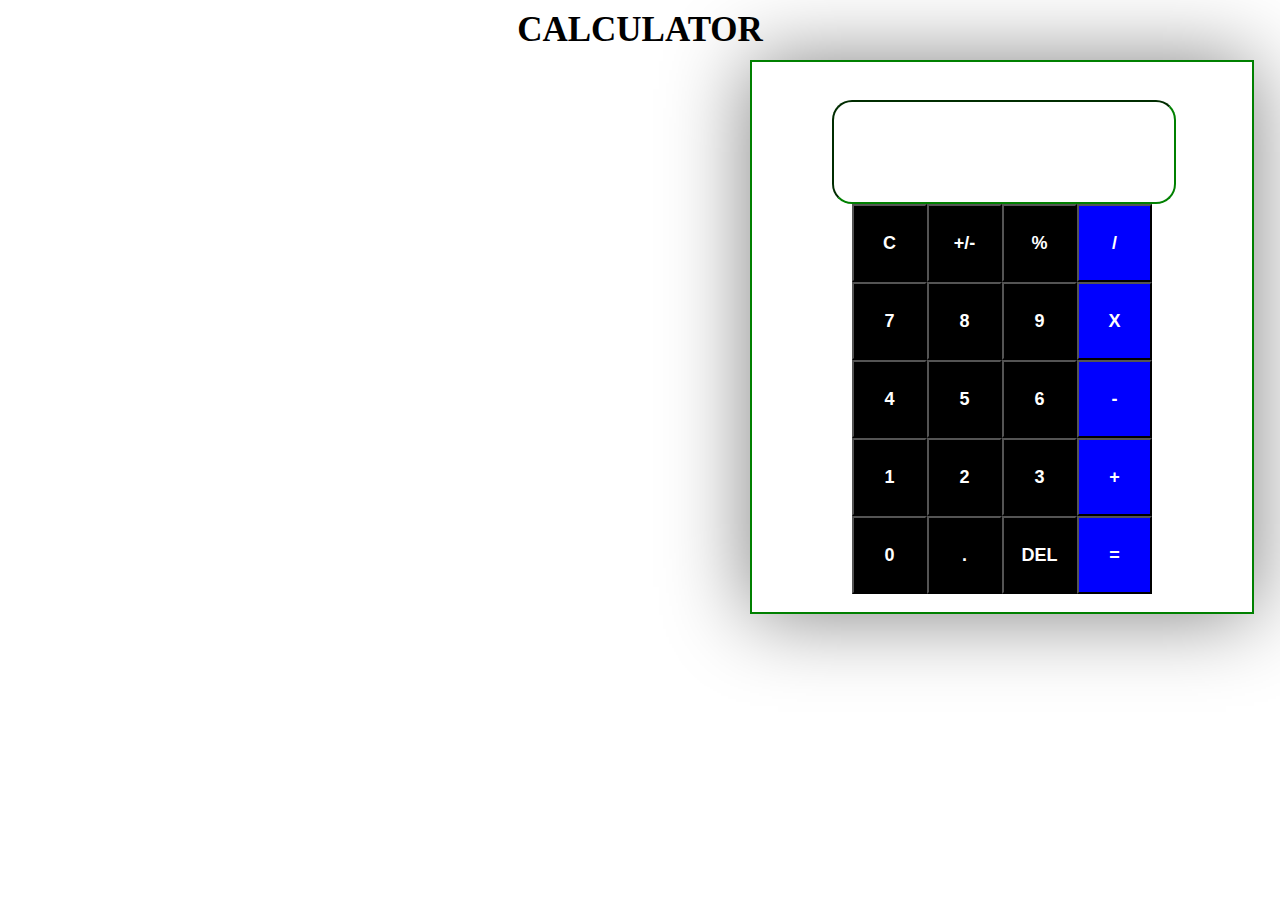
<file: Index.html>
<!DOCTYPE html>
<html lang="en">
<head>
	<meta charset="UTF-8">
	<meta name="viewport" content="width=device-width, initial-scale=1.0">
	<title>Calculator making  </title>
	<link rel="stylesheet" href="style.css">
	<link href="https://fonts.googleapis.com/css2?family=Oswald:wght@600&display=swap" rel="stylesheet">
</head>
<body>
	<h1>CALCULATOR</h1>
	<div class="container">
		<div class="cal-head">
			<input id="result" type="text"  maxlength="20">
		</div>
		     <div class="cal-body">
		     	<div>
		     	<input type="button" class="bttn" value="C">
		     	<input type="button" class="bttn" value="+/-">
			    <input type="button" class="bttn" value="%">
			    <input type="button" class="bttn bttn-style" value="/">
                </div>

		        <div>
			    <input type="button" class="bttn" value="7">
			    <input type="button" class="bttn" value="8">
			    <input type="button" class="bttn" value="9">
			    <input type="button" class="bttn bttn-style" value="X">
			    </div>
                <div>
                <input type="button" class="bttn" value="4">
			    <input type="button" class="bttn" value="5">
		    	<input type="button" class="bttn" value="6">
			    <input type="button" class="bttn bttn-style" value="-">
		        </div>

		        <div>
		     	<input type="button" class="bttn" value="1">
		     	<input type="button" class="bttn" value="2">
		    	<input type="button" class="bttn" value="3">
			    <input type="button" class="bttn bttn-style" value="+">
	        	</div>

	         	<div>
			    <input type="button" class="bttn" value="0">
			    <input type="button" class="bttn" value=".">
			    <input type="button" class="bttn" value="DEL">
			    <input type="button" class="bttn bttn-style" value="=">
		        </div>
		     </div>   	
	</div>
	
</body>
</html>
</file>
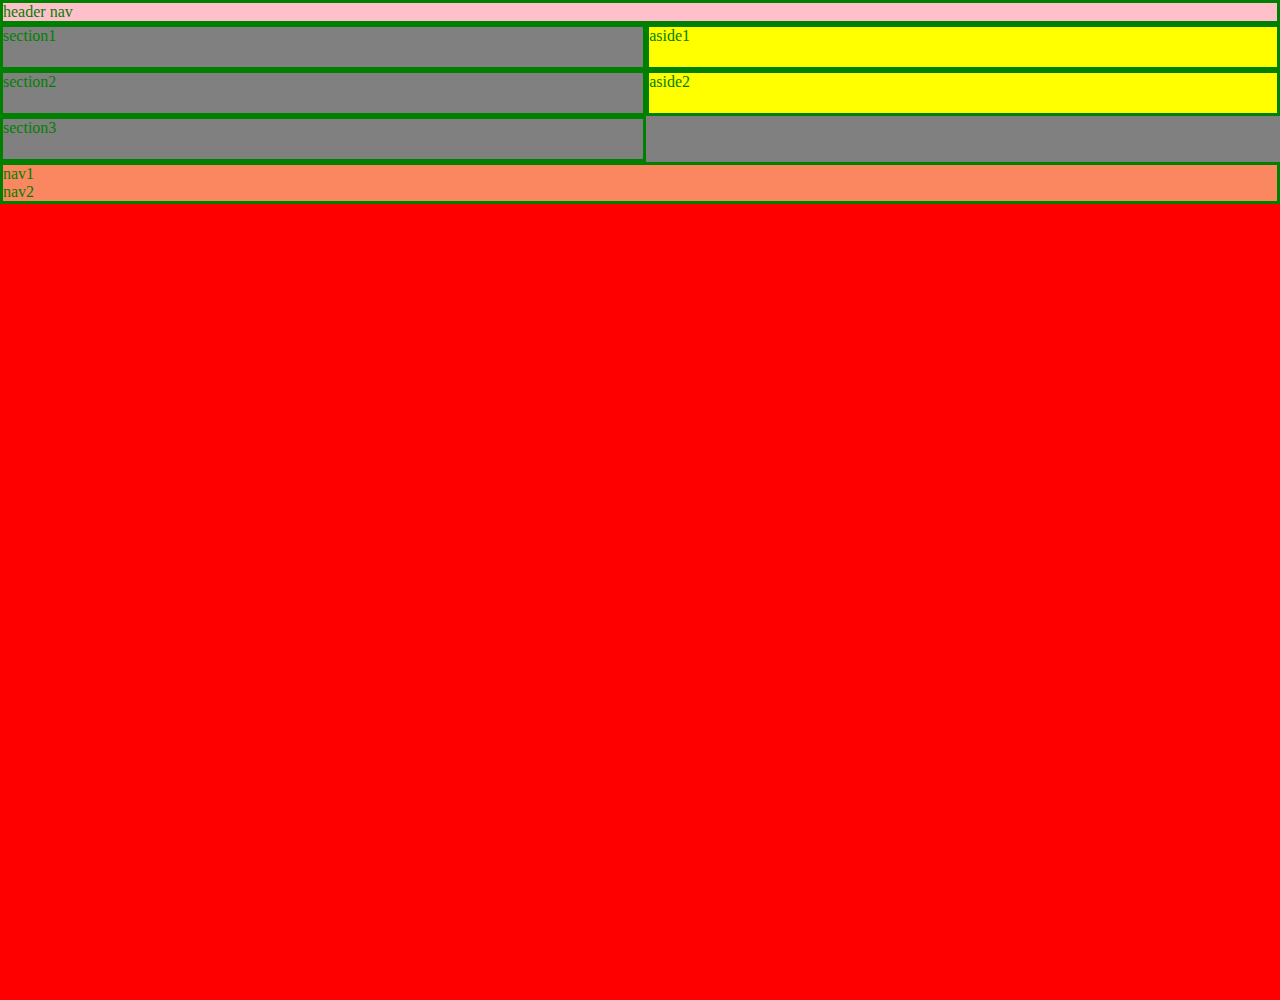
<file: grid.html>
<!DOCTYPE html>
<html lang="en">
<head>
	<meta charset="UTF-8">
	<meta name="viewport" content="width=device-width, initial-scale=1.0">
	<title>Grid Layout </title>
	<link rel="stylesheet" href="grid-style.css">
	<link href="https://fonts.googleapis.com/css2?family=Oswald:wght@600&display=swap" rel="stylesheet">
</head>
<body>
	<div class="container">
		<header>
			<nav>header nav</nav>
			
		</header>
		<main>
			<article>
				<section id ="sec1"> section1</section>
				<section id="sec2"> section2</section>
				<section id="sec3">section3</section>

				<aside id="aside1">aside1</aside>
				<aside id="aside2">aside2</aside> 
			</article>
		</main>

		<footer>
			<nav id="nav1"> nav1</nav>
			<nav id="nav2"> nav2</nav>
			
		</footer>
		
	</div>
	
</body>
</html>
</file>
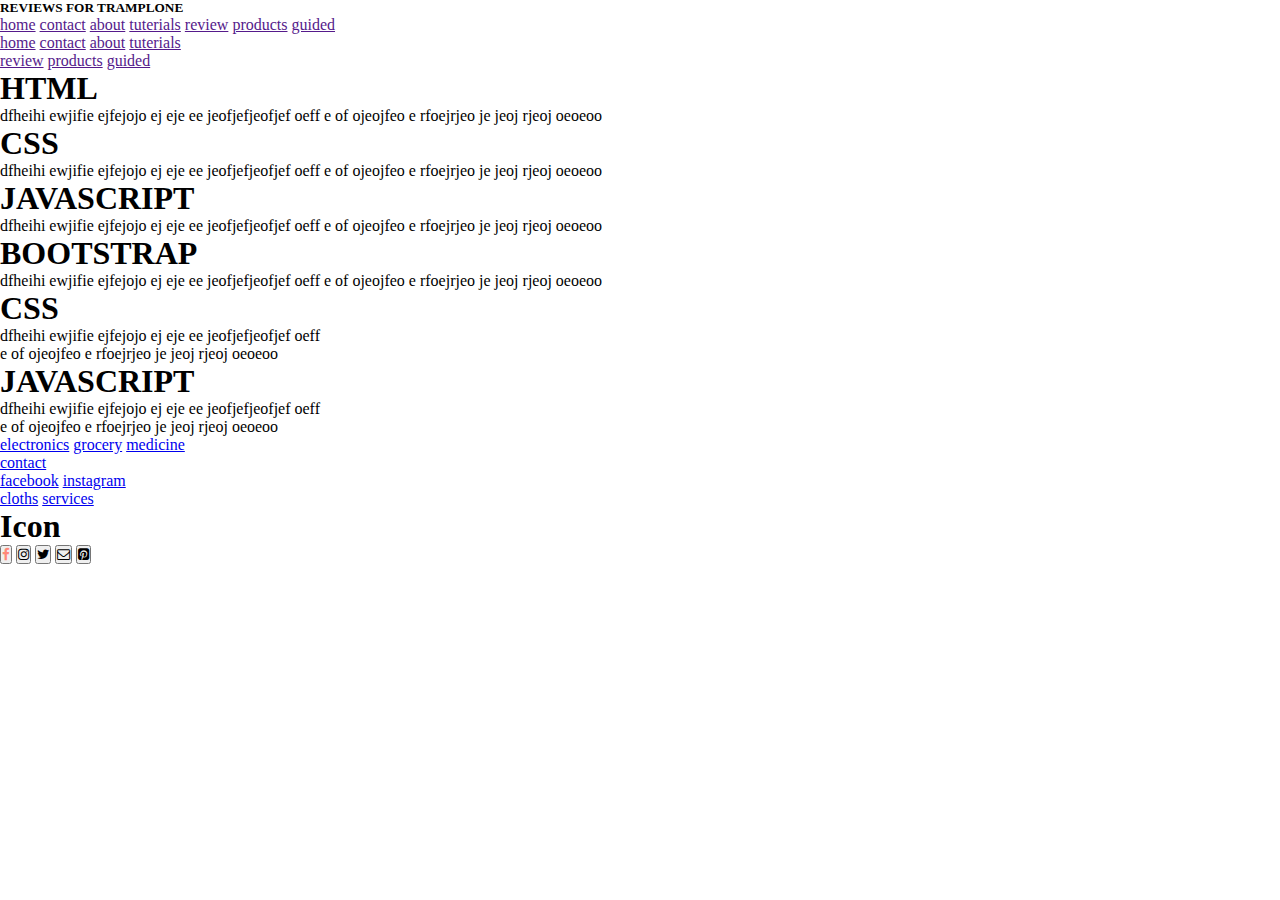
<file: responsible-website.html>
<!DOCTYPE html>
<html lang="en">
<head>
	<meta charset="UTF-8">
	<meta name="viewport" content="width=device-width, initial-scale=1.0">
	<title>Responsible website </title>
	<link rel="stylesheet" href="mobile.css">
	<link rel="stylesheet" href="laptop.css">
	<link href="https://fonts.googleapis.com/css2?family=Oswald:wght@600&display=swap" rel="stylesheet">
	 <link rel="stylesheet" href="https://cdnjs.cloudflare.com/ajax/libs/font-awesome/4.7.0/css/font-awesome.min.css">
</head>
<body>
	<header>
		<div class="head">
		<h5>REVIEWS FOR TRAMPLONE</h5>
		<div class="head">
     	<a href=""> home</a>
		<a href=""> contact</a>
		<a href=""> about</a>
		<a href=""> tuterials</a>
		<a href=""> review</a>
		<a href="">products</a>
		<a href="">guided</a>
	</div>

	</header>

	<main>
		<div class="row">
		<div class="nav-menu col-2">
		<a href=""> home</a>
		<a href=""> contact</a>
		<a href=""> about</a>
		<a href=""> tuterials</a>
		<a href=""> review</a>
		<a href="">products</a>
		<a href="">guided</a>
	    </div>



		<div class="main col-7">
			<div class="column">
		<h1>HTML</h1>
		<P>dfheihi ewjifie  ejfejojo ej eje ee jeofjefjeofjef oeff e of ojeojfeo e rfoejrjeo je jeoj rjeoj oeoeoo</P>
	    </div>

        <div class="column">
	    <h1>CSS</h1>
		<P>dfheihi ewjifie  ejfejojo ej eje ee jeofjefjeofjef oeff e of ojeojfeo e rfoejrjeo je jeoj rjeoj oeoeoo</P>
	    </div>

        <div class="column">
	    <h1>JAVASCRIPT</h1>
		<P>dfheihi ewjifie  ejfejojo ej eje ee jeofjefjeofjef oeff e of ojeojfeo e rfoejrjeo je jeoj rjeoj oeoeoo</P>
	    </div>

        <div class="column">
	    <h1>BOOTSTRAP</h1>
		<P>dfheihi ewjifie  ejfejojo ej eje ee jeofjefjeofjef oeff e of ojeojfeo e rfoejrjeo je jeoj rjeoj oeoeoo</P>
	    </div>
		</div>

		
		<div class="aside col-3">
		<div class="column">
	    <h1>CSS</h1>
		<P>dfheihi ewjifie  ejfejojo ej eje ee jeofjefjeofjef oeff e of ojeojfeo e rfoejrjeo je jeoj rjeoj oeoeoo</P>
	    </div>

        <div class="column">
	    <h1>JAVASCRIPT</h1>
		<P>dfheihi ewjifie  ejfejojo ej eje ee jeofjefjeofjef oeff e of ojeojfeo e rfoejrjeo je jeoj rjeoj oeoeoo</P>
	    </div>

		</div>

	</div>

	<div class="navbar">
		
			<a href="#">electronics</a>
			<a href="#">grocery</a>
			<a href="#">medicine</a>
	
			<div class="drop-down-conatiner">
				<a href="#">contact</a>
				<div class="drop-down-content">
					<a href="#">facebook</a>
				    <a href="#">instagram</a>
				</div>
				
			</div>
			<a href="#"> cloths</a>
			<a href="#"> services</a>

	</div>
	</main>

	<footer>
		<h1>Icon</h1>
		<div class="media">
			<button class="bttn"  ><i class="fa fa-facebook" style="color:#F87" aria-hidden="true"></i></button>
			<button class="bttn"><i class="fa fa-instagram" aria-hidden="true"></i></button>
			<button class="bttn"><i class="fa fa-twitter" aria-hidden="true"></i></button>
			<button class="bttn"><i class="fa fa-envelope-o" aria-hidden="true"></i></button>
			<button class="bttn"><i class="fa fa-pinterest-square" aria-hidden="true"></i></button>
        </div>
		
	</footer>

</body>
</html>
</file>
<file: style.css>
*{
	margin: 0;
	padding: 0;

}
.body{
	background-color:#F8F8F8;
}
h1{
	text-align: center;
	font-size:35px;
	margin top:20px;
	padding:10px;
	margin-bottom:10px;
}
.container{
	width:300px;
	height: 350px;
	padding: 100px;
    font-size:0;
	margin:0, auto;
	border:2px green solid;
	margin-top: -10px;
	margin-right: 200px;
	margin-left:750px;
	box-shadow:0 1px 80px 0 gray;
	transition:0.3s;

}
.container:hover{
	box-shadow:0 1px 80px 0 green;
}
.cal-head #result{
	width:330px;
	height:100px;
	font-size:30px;
	margin-top:-100px;
	margin-left:-20px;
	font-weight: bold;
	text-align: right;
	padding:0 5px;
	letter-spacing:2px;
	border-radius:20px;
	border-color: green;

}
.bttn{
	width:75px;
	height:78px;
	font-weight: bold;
	font-size:18px;
	background-color:black;
	color:white;
}

.bttn-style{
	background-color:blue;
}
.bttn:hover{
	background-color:#366479;
	transition:0.3s;

}
</file>
<file: grid-style.css>
*{
	margin: 0;
	padding: 0;
	box-sizing: border-box;

}


body{
	color:green;
	background: red;
	width:100%;
	height:1000px;
	display: grid;
	grid-template-rows: min-content auto min-content;
	grid-template-areas:
	 'h'
	 'm'
	 'm'
	 'm'
	 'f';
}



header{
	grid-area:h;
	background:pink;
	width:100%;
	border:solid;
}

main{
	grid-area:m;
	width: 100%;
	height:100%;
	background: gray;
}

article{
	display: grid;
	grid-template-areas:
    's1 a1'
	's2 a2'
	's3 . ';
	height:100%;

}
section{
	background color: yellow;
	border: solid;

}
aside{
	background:yellow;
	border:solid;
}

footer{
	grid-area:f;
	display: grid;
	width:100%;
	background:#FA8760;
    grid-template-areas:
     'n1'
     'n2';
	border:solid;
}

#sec1{grid-area: s1;}
#sec2{grid-area: s2;}
#sec3{grid-area: s3;}
#aside1{grid-area: a1;}
#aside2{grid-area: a2;}
#nav1{grid-area: n1;}
#nav2{grid-area: n2;}

@media screen and (max-width: 600px){

	article{
	display: grid;
	grid-template-areas:
    's1'
	's2'
	's3'
	'a1'
	'a2';
	height:100%;

}
	


	footer{
		grid-template-areas: 
		'n1'
		'n2'
		;
	}

}
</file>
<file: mobile.css>
*{
	margin:0;
	padding:0;
	box-sizing: border-box;
}

	body{
		background color: red;
	}
</file>
<file: laptop.css>
.col-1 {width: 8.33%;}
.col-2 {width: 16.66%;}
.col-3 {width: 25%;}
.col-4 {width: 33.33%;}
.col-5 {width: 41.66%;}
.col-6 {width: 50%;}
.col-7 {width: 58.33%;}
.col-8 {width: 66.66%;}
.col-9 {width: 75%;}
.col-10 {width: 83.33%;}
.col-11 {width: 91.66%;}
.col-12 {width: 100%;}

    

	.nav-log{
		text-align: left;

	}
	.nav-head h1{
		text-align:right;
	}
	.navbar-menu{
		flex-direction:row;
		justify-content: flex-end;

	}
	.navbar-menu a{
		padding: 5px 10px;
		margin:20px 0;
		background-color: transparent;
	}
	

	.profile.top-icon{
		bottom:20px;
		right: 100px;
		width:120px;
	    transition: width 2s, transform 2s;

	}

	.profile.top-icon:hover{
		width:140px;

	}
    /*profile deign end*/

    /*about-me design start*/
    .aboutme-image{
    	margin-top:100px;
    }
    .aboutme-image img{
    	height:270px;
    	width:250px;

    }
    .aboutme-desc p{
      text-align:left;
    }

    /*professional experience start here*/
    .pro-experience{
    	padding:1% 5%;

    }
 

/*acievemnet start here*/

.achievment{
	padding right:50px;
}

 .contact button{
 	width:150px;

}
.contact-link{
	position:relative;

}



/*footer menu start*/

.footer-menu{
	margin top: 12px;

}

.footer-menu a{
	display: inline;
	margin:10px;
	font

}


/*foooter menu end*/
</file>
